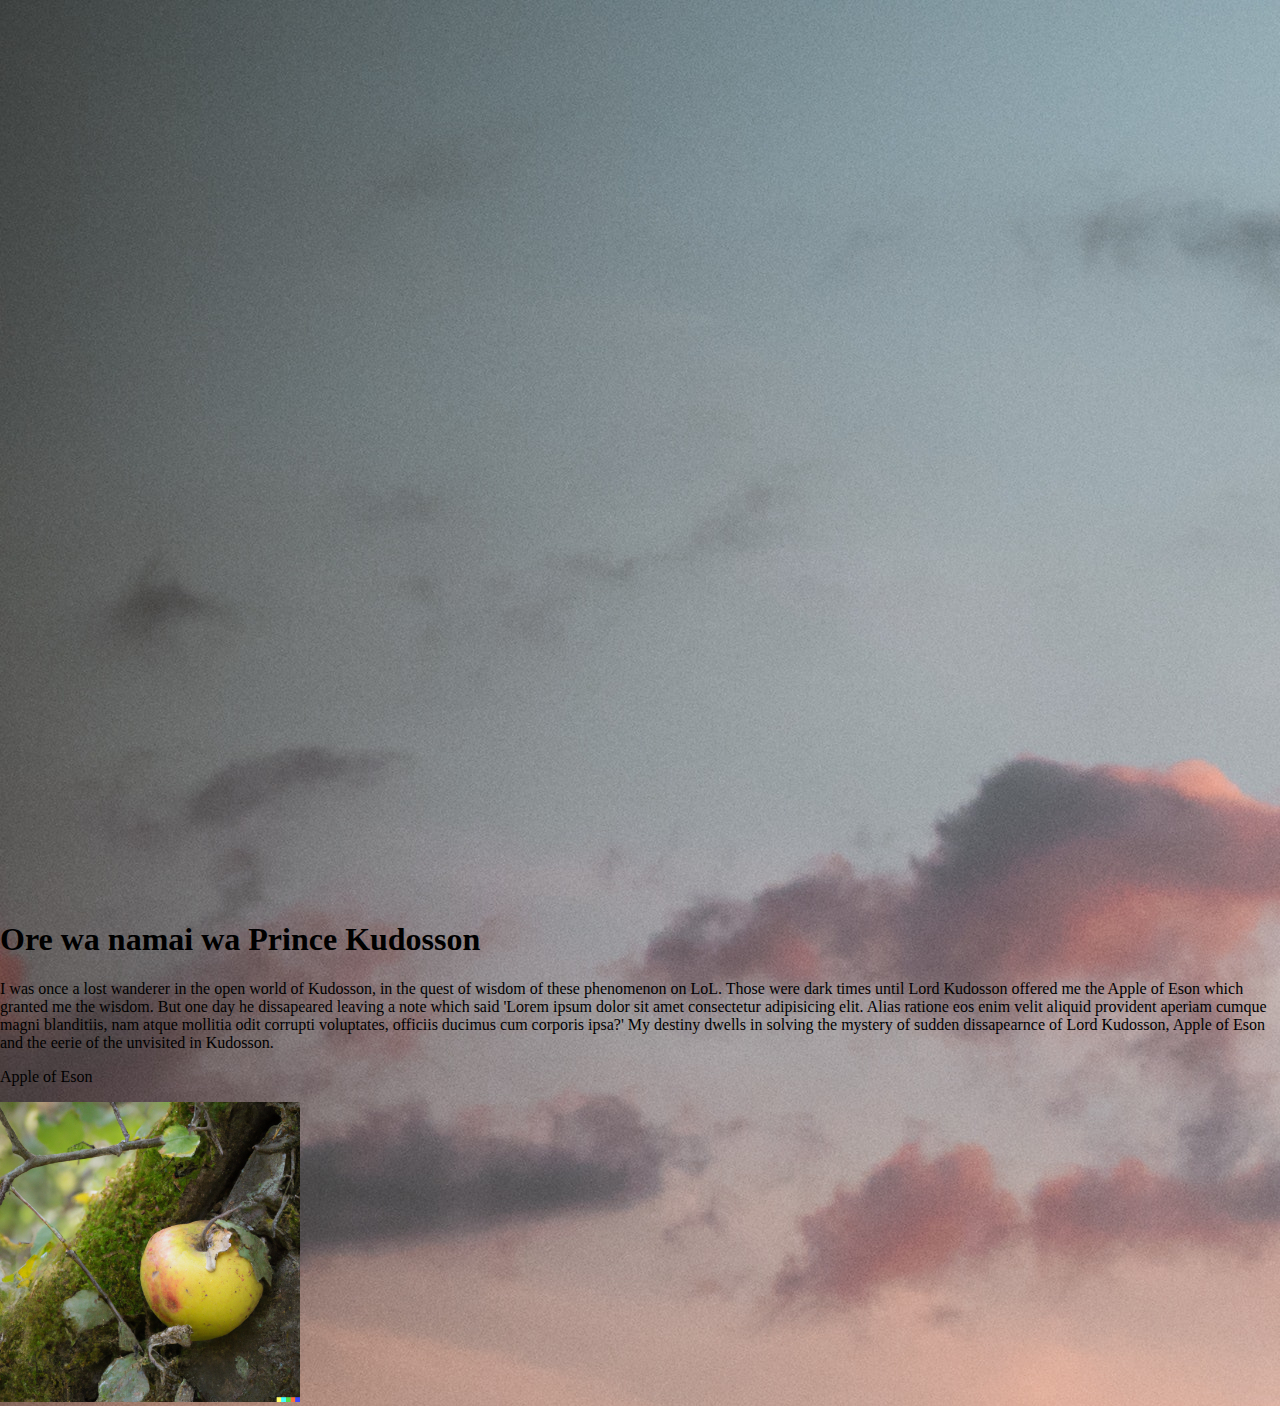
<file: Projects/Dahotre_Mayank_smc/project.html>
<!DOCTYPE html>
<html lang="en">
<head>
    <meta charset="UTF-8">
    <meta name="viewport" content="width=device-width, initial-scale=1.0">
    <title>Mayank Dahotre</title>
    <link href = "samurai.jpg"
            rel="icon">
    <link rel="stylesheet" href="styles.css">
</head>
<body background= "pexels-stephan-seeber-1261728.jpg"
      background-size: 1545px>
    <div class="slideshow-container">
        <div class="slide"></div>
        <div class="slide"></div>
        <div class="slide"></div>
    </div>
    <h1>Ore wa namai wa Prince Kudosson</h1>
    <p> I was once a lost wanderer in the open world of Kudosson,
        in the quest of wisdom of these phenomenon on LoL.
        Those were dark times until Lord Kudosson offered me the 
        Apple of Eson which granted me the wisdom.
        But one day he dissapeared leaving a note which said

        'Lorem ipsum dolor sit amet consectetur adipisicing elit. 
        Alias ratione eos enim velit aliquid provident aperiam cumque 
        magni blanditiis, nam atque mollitia odit corrupti voluptates,
        officiis ducimus cum corporis ipsa?'

        My destiny dwells in solving the mystery of sudden dissapearnce of Lord Kudosson,
        Apple of Eson and the eerie of the unvisited in Kudosson.
    </p>
    <p> Apple of Eson </p>
    <img src='DALL·E 2023-08-28 22.37.15 - haunted apple of eson.png', height="300", width="300">
</body>
</html>
</file>
<file: Projects/Dahotre_Mayank_smc/styles.css>
body {
    margin: 0;
    padding: 0;
    overflow: hidden;
}

.slideshow-container {
    position: relative;
    width: 100vw;
    height: 100vh;
}

.slide {
    position: absolute;
    top: 0;
    left: 0;
    width: 100%;
    height: 100%;
    background-size: cover;
    background-position: center;
    animation: slideAnimation 12s infinite alternate; /* Adjust timing as needed */
}

@keyframes slideAnimation {
    0% {
        opacity: 0;
    }
    100% {
        opacity: 1;
    }
}
</file>
